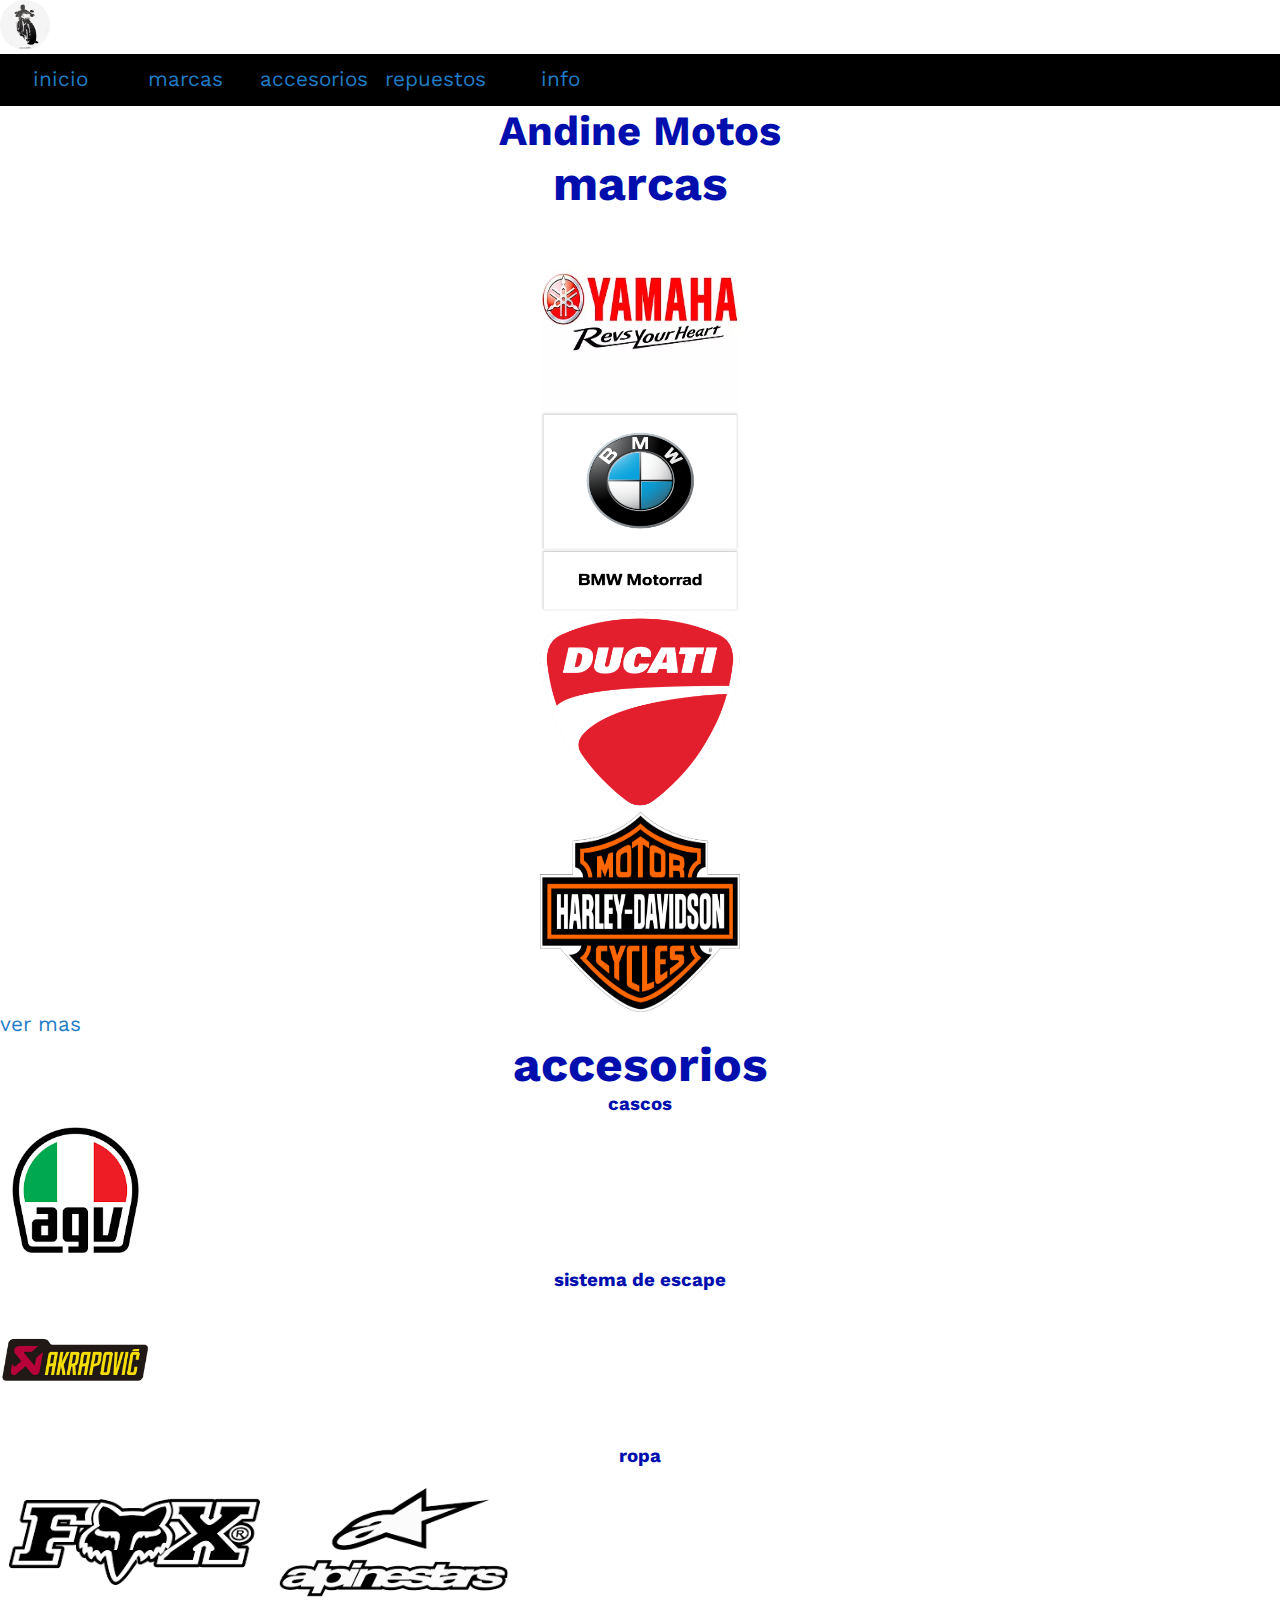
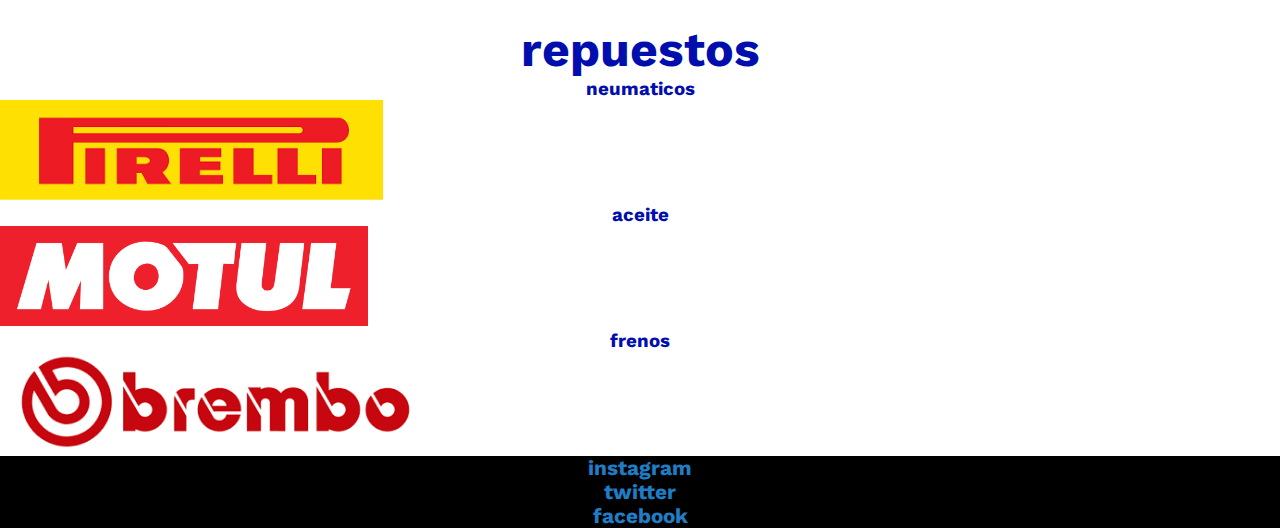
<file: proyecto/index.html>
<!DOCTYPE html>
<html>

<head>
    <meta charset="UTF-8">
    <title>Andine Motos</title>
    <link href="estilos.css" rel="stylesheet" >
    <link rel="shortcut icon" href="https://png.pngtree.com/element_origin_min_pic/16/08/25/1457be89b816ae6.jpg">
    <link rel="preconnect" href="https://fonts.googleapis.com">
<link rel="preconnect" href="https://fonts.gstatic.com" crossorigin>
<link href="https://fonts.googleapis.com/css2?family=Work+Sans:ital,wght@0,100;0,200;0,300;0,400;1,100;1,200;1,300&display=swap" rel="stylesheet">

</head>

<body>
    <div>

        <header>
            
                <img src="img/logo temporal.jpg" height="50" class="logo">

                <!-- menu -->
            <nav class="menu">
                <ul >
                    <li class="menu_item" > <a href="index.html" >inicio</a> </li>
                    <li class="menu_item " > <a href="marcas.html" >marcas</a> </li>
                    <li class="menu_item"> <a href="accesorios.html">accesorios</a></li>
                    <li class="menu_item"> <a href="repuestos.html">repuestos</a> </li>
                    <li class="menu_item"> <a href="informacion.html">info<a> </li>
                </ul>
            </nav>
            <h1>Andine Motos</h1>
        </header>
        <main>
  
        <!-- vistazo al contenido -->
        <section>
            <div>
            <h2 class="secciones">marcas</h2>
                <img src="img/yamaha-logo.webp" height="200" alt="logo de yamaha" class="img"> 
                <img src="img/bmw-motorrad.png" height="200" alt="logo de bmw" class="img">
                <img src="img/Ducati_red_logo.PNG" height="200" alt="logo de ducati"class="img">
                <img src="img/2560px-Harley-Davidson_logo.svg.png" height="200" alt="logo de harley davidson"class="img">
                <a href="marcas.html">ver mas</a>
            </div>
        </section>
        <section>
            <div>
                <h2 class="secciones">accesorios</h2>
                    <h3 class=subsecciones> cascos </h3>
                    <img src="img/agv.png" height="150"/>
                    <h3 class="subsecciones"> sistema de escape </h3>
                    <img src="img/akrapovic-logo-sticker.jpg" height="150"/>
                    <h3 class="subsecciones"> ropa </h3>
                    <img src="img/fox accesories.png" height="150" alt="logo de fox"/>
                    <img src="img/alpinestar.png" height="150" alt="logo de alpinestar"/>
            </div>
        </section>
        <section>
            <div>
                <h2 class="secciones">repuestos</h2>
                    <h3 class="subsecciones"> neumaticos </h3>
                    <img src="img/pirelli.png" height="100" alt="logo de pirelli"/>
                    <h3 class="subsecciones"> aceite </h3>
                    <img src="img/2560px-Motul_logo.svg.png" height="100" alt="logo de motul"/>
                    <h3 class="subsecciones">frenos</h3>
                    <img src="img/brembo.png" height="100" alt="logo de brembo"/>
            </div>
        </section>
                        
                <!-- pie de pagina -->
        </main>
        <footer>
            <a href="#">instagram</a>
            <a href="#">twitter</a>
            <a href="#">facebook</a>
        </footer>
    </div>
</body>

</html>
</file>
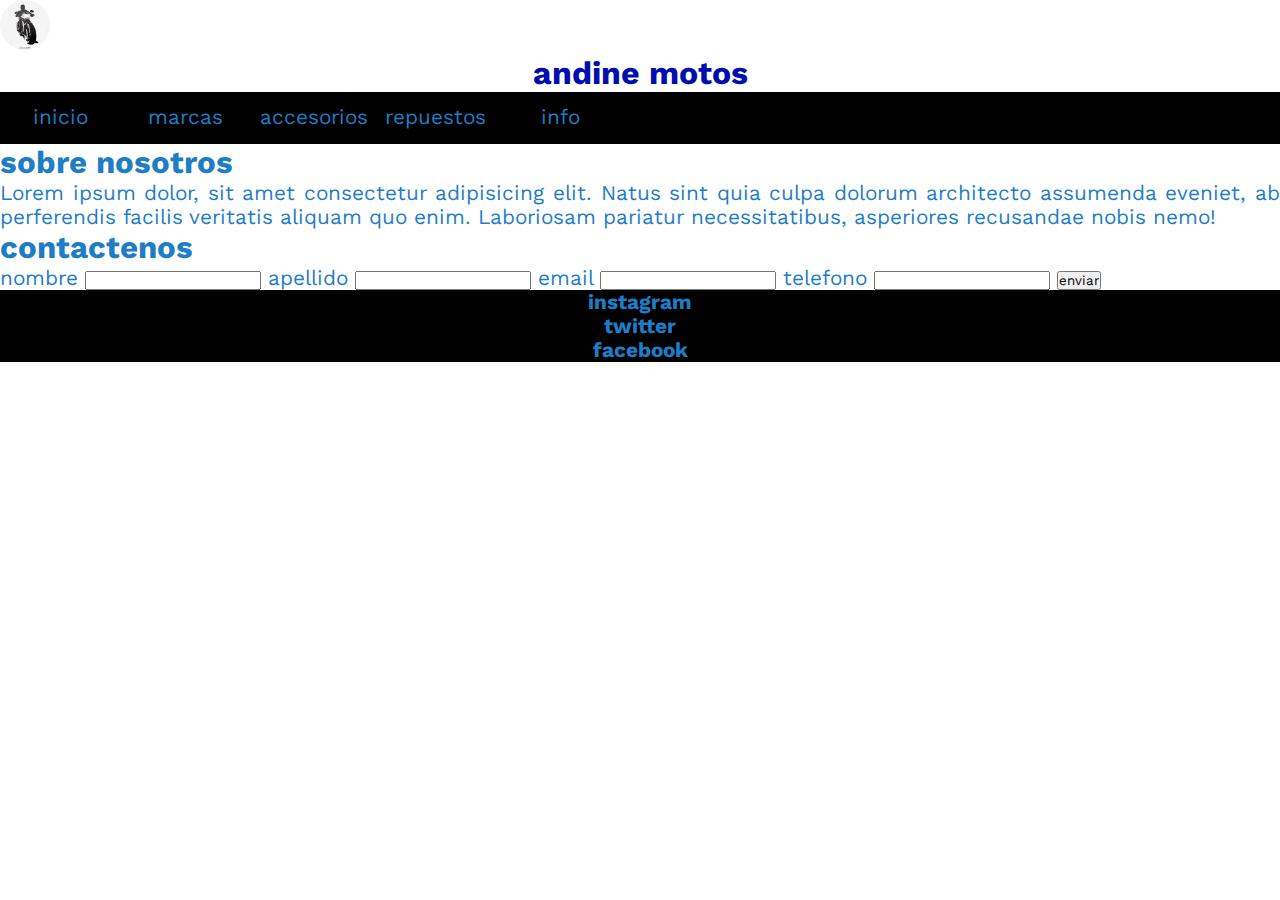
<file: proyecto/informacion.html>
<!DOCTYPE html>
<html >
<head>
    <meta charset="UTF-8">
    <title>Andine Motos</title>
    <link href="estilos.css" rel="stylesheet">
    <link rel="shortcut icon" href="https://png.pngtree.com/element_origin_min_pic/16/08/25/1457be89b816ae6.jpg">
    <link rel="preconnect" href="https://fonts.googleapis.com">
    <link rel="preconnect" href="https://fonts.gstatic.com" crossorigin>
    <link href="https://fonts.googleapis.com/css2?family=Work+Sans:ital,wght@0,100;0,200;0,300;0,400;1,100;1,200;1,300&display=swap" rel="stylesheet">
</head>
<body>
    <div>

        <header>
                
            <img src="img/logo temporal.jpg" height="50" class="logo">
            
            <h1>andine motos</h1>
            
            <nav class="menu">
                <ul >
                    <li class="menu_item" > <a href="index.html" >inicio</a> </li>
                    <li class="menu_item"> <a href="marcas.html" >marcas</a> </li>
                    <li class="menu_item"> <a href="accesorios.html">accesorios</a></li>
                    <li class="menu_item"> <a href="repuestos.html">repuestos</a> </li>
                    <li class="menu_item"> <a href="informacion.html">info<a> </li>
                </ul>
            </nav>          
        </header>
         <main>
            <section>

                <h2>sobre nosotros</h2>
                <p>
                    Lorem ipsum dolor, sit amet consectetur adipisicing elit. Natus sint quia culpa dolorum architecto assumenda eveniet, ab perferendis facilis veritatis aliquam quo enim. Laboriosam pariatur necessitatibus, asperiores recusandae nobis nemo!
                </p>
            </section>
           <section>
               
                   
                   <h2>contactenos</h2>
                   
                   <form action="" method="post">
                       <label for="nombre" name="nombre" required>nombre</label>
                       <input id="nombre" >
                       <label for="apellido" name="apellido" required>apellido</label>
                       <input id="apellido" >
                       <label for="nombre" name="nombre">email</label>
                       <input type="email" id="nombre" >
                       <label for="telefono" name="telefono">telefono</label>
                       <input id="telefono" >
                       <input type="submit" value="enviar"/>
                    
            </section>
                         
        </main>
        <footer>
            <a href="#">instagram</a>
            <a href="#">twitter</a>
            <a href="#">facebook</a>
        </footer>
    </div>
</body>
</html>
</file>
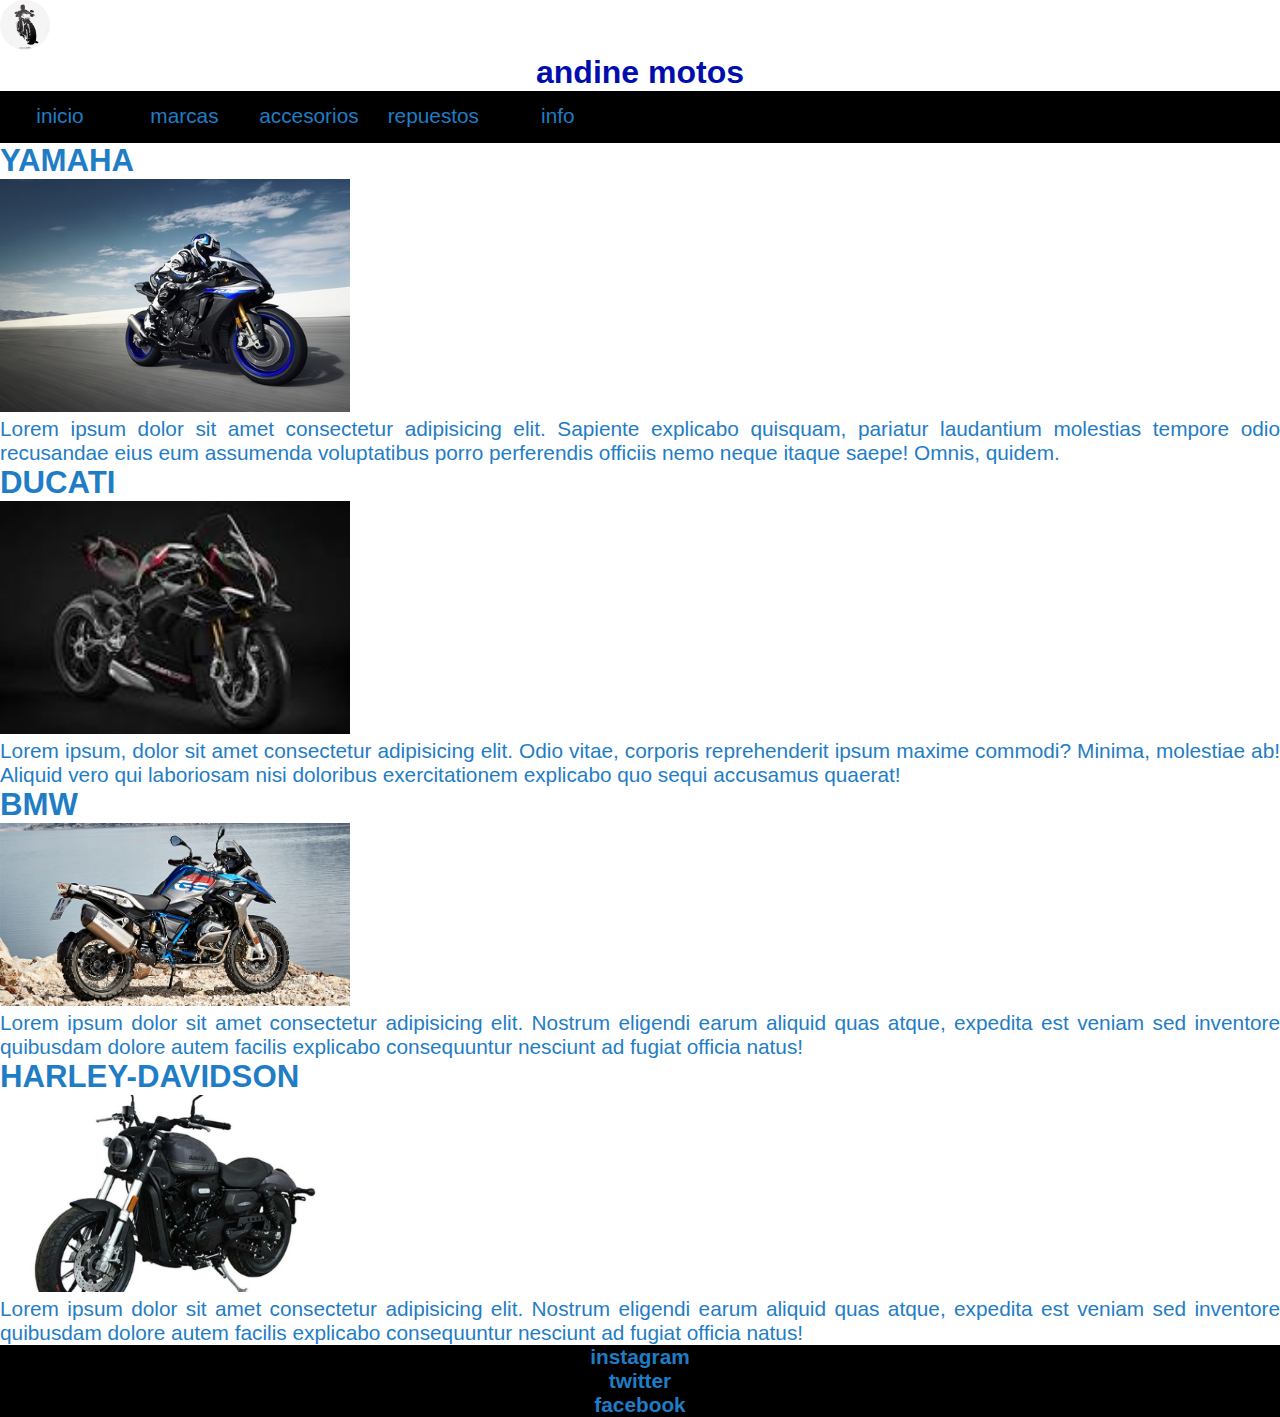
<file: proyecto/marcas.html>
<!DOCTYPE html>
<html>
<head>
    <meta charset="UTF-8">
    <title>Andine Motos</title>
    <link href="estilos.css" rel="stylesheet
    ">
    <link rel="shortcut icon" href="https://png.pngtree.com/element_origin_min_pic/16/08/25/1457be89b816ae6.jpg">

</head>
<body>
    <header>
        <img src="img/logo temporal.jpg" height="50" class="logo">
    <h1>andine motos</h1>
        <nav class="menu">
            <ul >
                <li class="menu_item" > <a href="index.html" >inicio</a> </li>
                <li class="menu_item"> <a href="marcas.html" >marcas</a> </li>
                <li class="menu_item"> <a href="accesorios.html">accesorios</a> </li>
                <li class="menu_item"> <a href="galeria.html">repuestos</a> </li>
                <li class="menu_item"> <a href="contacto.html">info<a> </li>
            </ul>
        </nav>
    </header>
    <main>

         <section>
                
            <h2>YAMAHA</h2>
                <img src="img/r1m.jpg" width="350" alt="yamaha r1m color azul con plateado y negro" title="yamaha r1m color azul con plateado y negro tomada por paquito" />
                <iframe width="400" height="200" src="https://www.youtube.com/embed/tfzPkcU9OCY" title="REVIEW YAMAHA YZF R1 S - BLITZ RIDER" frameborder="0" allow="accelerometer; autoplay; clipboard-write; encrypted-media; gyroscope; picture-in-picture" allowfullscreen></iframe>
                <p>
                    Lorem ipsum dolor sit amet consectetur adipisicing elit. Sapiente explicabo quisquam, pariatur laudantium molestias tempore odio recusandae eius eum assumenda voluptatibus porro perferendis officiis nemo neque itaque saepe! Omnis, quidem.
                </p>

        </section>
    
        <section>
            
            <h2>DUCATI</h2>
            <img src="img/pinagelav4.jpg" width="350">
            <p>
                Lorem ipsum, dolor sit amet consectetur adipisicing elit. Odio vitae, corporis reprehenderit ipsum maxime commodi? Minima, molestiae ab! Aliquid vero qui laboriosam nisi doloribus exercitationem explicabo quo sequi accusamus quaerat!
            </p>
        </section>

        <section>

            <h2>BMW</h2>
            <img src="img/bmw-r1200gs-2017-7.jpg" width="350" />
            <p>
                Lorem ipsum dolor sit amet consectetur adipisicing elit. Nostrum eligendi earum aliquid quas atque, expedita est veniam sed inventore quibusdam dolore autem facilis explicabo consequuntur nesciunt ad fugiat officia natus!
            </p>
        </section>

        <section>

            <h2>HARLEY-DAVIDSON</h2>
            <img src="img/sportster-300-harley-davidson.jpg" width="350">
            <p>
                Lorem ipsum dolor sit amet consectetur adipisicing elit. Nostrum eligendi earum aliquid quas atque, expedita est veniam sed inventore quibusdam dolore autem facilis explicabo consequuntur nesciunt ad fugiat officia natus!
            </p>
        </section>
    </main>
    <footer>
        <a href="#">instagram</a>
        <a href="#">twitter</a>
        <a href="#">facebook</a>
    </footer>
    
</body>
</html>
</file>
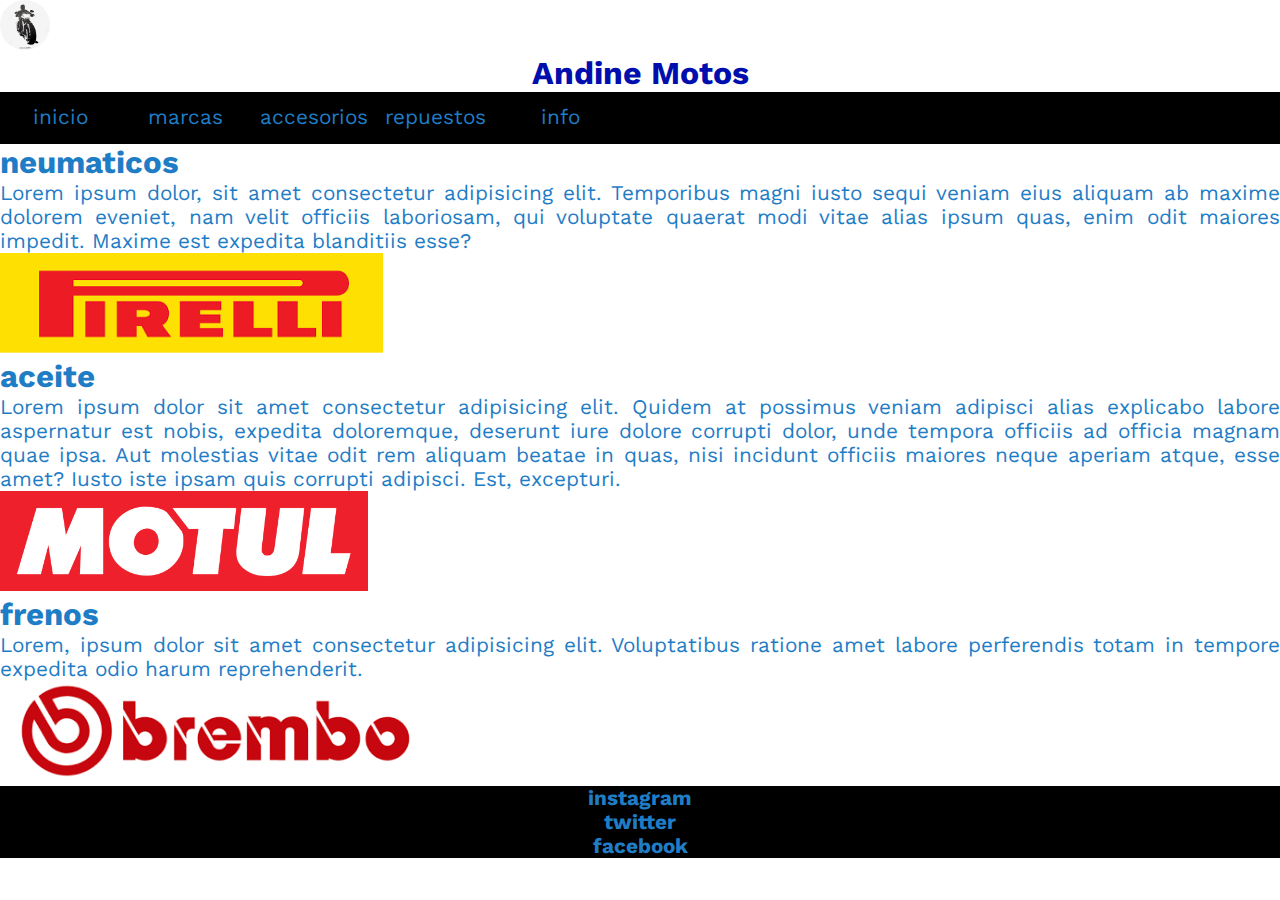
<file: proyecto/repuestos.html>
<!DOCTYPE html>
<html >
<head>
    <meta charset="UTF-8">
    <title>andine motos</title>
    <link href="estilos.css" rel="stylesheet">
    <link rel="shortcut icon" href="https://png.pngtree.com/element_origin_min_pic/16/08/25/1457be89b816ae6.jpg">
    <link rel="preconnect" href="https://fonts.googleapis.com">
    <link rel="preconnect" href="https://fonts.gstatic.com" crossorigin>
    <link href="https://fonts.googleapis.com/css2?family=Work+Sans:ital,wght@0,100;0,200;0,300;0,400;1,100;1,200;1,300&display=swap" rel="stylesheet">
</head>
<body>
    <header>  
        <img src="img/logo temporal.jpg" height="50" class="logo">
        <h1>Andine Motos</h1>
        
        <nav class="menu">
            <ul >
                <li class="menu_item"> <a href="index.html" >inicio</a> </li>
                <li class="menu_item"> <a href="marcas.html" >marcas</a> </li>
                <li class="menu_item"> <a href="accesorios.html">accesorios</a></li>
                <li class="menu_item"> <a href="repuestos.html">repuestos</a> </li>
                <li class="menu_item"> <a href="informacion.html">info<a> </li>
            </ul>
        </nav>
    </header>
    
    <main>

        <section class="">
            <h2> neumaticos </h2>
                <p>
                    Lorem ipsum dolor, sit amet consectetur adipisicing elit. Temporibus magni iusto sequi veniam eius aliquam ab maxime dolorem eveniet, nam velit officiis laboriosam, qui voluptate quaerat modi vitae alias ipsum quas, enim odit maiores impedit. Maxime est expedita blanditiis esse?
                </p>
        <div class="">
            <img src="img/pirelli.png" height="100"/>
        </div>
    </section>

    <section>
        <div>
            <h2> aceite </h2>
                <p>
                    Lorem ipsum dolor sit amet consectetur adipisicing elit. Quidem at possimus veniam adipisci alias explicabo labore aspernatur est nobis, expedita doloremque, deserunt iure dolore corrupti dolor, unde tempora officiis ad officia magnam quae ipsa. Aut molestias vitae odit rem aliquam beatae in quas, nisi incidunt officiis maiores neque aperiam atque, esse amet? Iusto iste ipsam quis corrupti adipisci. Est, excepturi.
                </p>
            <img src="img/2560px-Motul_logo.svg.png" height="100"/>
        </div>
    </section>

    <section>
        <div>
            <h2>frenos</h2>
                <p>
                    Lorem, ipsum dolor sit amet consectetur adipisicing elit. Voluptatibus ratione amet labore perferendis totam in tempore expedita odio harum reprehenderit.
                </p>
                <img src="img/brembo.png" height="100"/>
        </div>
    </section>
    </main>

    <footer>
        <div>
            <a href="#">instagram</a>
            <a href="#">twitter</a>
            <a href="#">facebook</a>
        </div>
    </footer>
</body>
</html>
</file>
<file: proyecto/estilos.css>
*{
    box-sizing: border-box;
    margin: 0;
    padding: 0;
    font-family: 'Work Sans', sans-serif;
}

body{
   
   background-color:white;
   
}

.logo{

    border-style:none;
    border-radius: 40px;
    text-align: left;

}
h1{
text-align: center;
color: #000EAD;

}

.menu{
    list-style: none;
    margin-inline: 0;
    padding-block: 0;
    line-height: 50px;
    background-color:#000000;
    position: sticky;
    top: 0px;
    
}

.menu_item{
    width:100px;
    display: inline-block;
    text-align: center;
    margin-inline: 10px;
    
}

.menu_item.active a{
    text-decoration: underline double;
}

.titulos{
    color:#030311;
}


.subsecciones{
    text-align: center;
    color: #000EAD;
}
.img{
    width: 200px;
    margin:auto;
    display:block;
}

li{
    
    width:100px;
    display: inline-block;
    text-align: center;
}

a{  
    font-size:1.3rem; 
    text-decoration:none;
    display:block;
    color:#1F7DC6;
   
}


p{
    text-align: justify;

}


.secciones{
    text-align: center;
    color:#000EAD;
    font-size: 3rem;
}
section p{
    text-align: center;
    text-align: justify;
}
footer{
    background-color:#000000;
    text-align: center;
    font-weight: bold;

}
</file>
